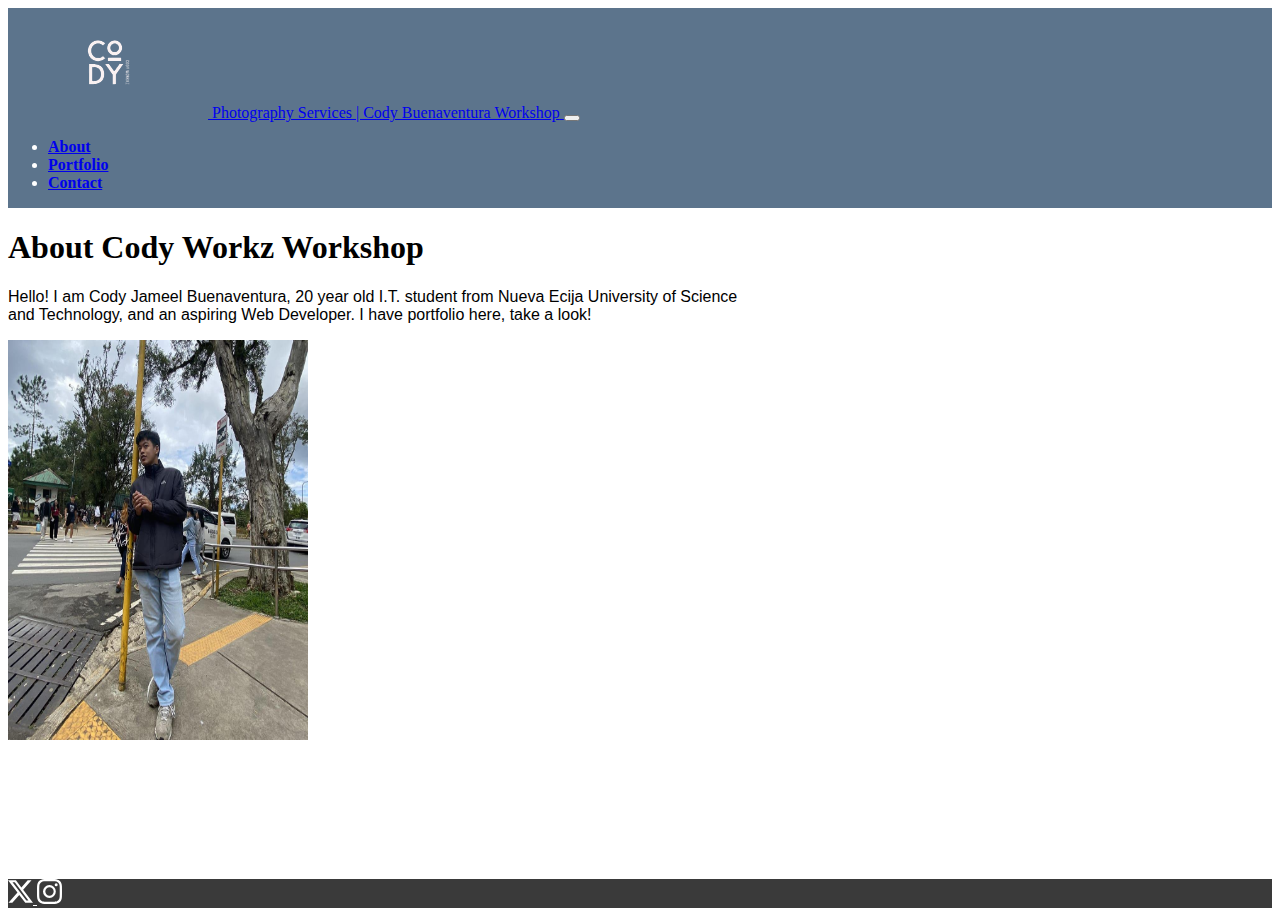
<file: about.html>
<!doctype html>
<html lang="en">

<head>
    <!-- Required meta tags -->
    <meta charset="utf-8">
    <meta name="viewport" content="width=device-width, initial-scale=1">

    <!-- Bootstrap CSS -->
    <link href="https://cdn.jsdelivr.net/npm/bootstrap@5.0.1/dist/css/bootstrap.min.css" rel="stylesheet"
        integrity="sha384-+0n0xVW2eSR5OomGNYDnhzAbDsOXxcvSN1TPprVMTNDbiYZCxYbOOl7+AMvyTG2x" crossorigin="anonymous">
    <link href="custom.css" rel="stylesheet">

    <title>About | Cody Jameel</title>
</head>

<body>
    <header class="abt-header">
        <div class="container">
            <nav class="navbar navbar-expand-lg navbar-light">
                <div class="container">
                    <a class="navbar-brand" href="index.html">
                        <img src="images/logo.svg" width="200" height="110" alt="logo for Cody Buenaventura Workshop">
                        <span class="d-none">Photography Services | Cody Buenaventura Workshop</span>
                    </a>
                    <button class="navbar-toggler" type="button" data-bs-toggle="collapse" data-bs-target="#navbarNav"
                        aria-controls="navbarNav" aria-expanded="false" aria-label="Toggle Navigation">
                        <span class="navbar-toggler-icon"></span>
                    </button>
                    <div class="collapse navbar-collapse" id="navbarNav">
                        <ul class="navbar-nav ms-auto text-center">
                            <li class="nav-item">
                                <a href="about.html" class="nav-link active">About</a>
                            </li>
                            <li class="nav-item">
                                <a href="portfolio.html" class="nav-link">Portfolio</a>
                            </li>
                            <li class="nav-item">
                                <a href="contact.html" class="nav-link">Contact</a>
                            </li>
                        </ul>
                    </div>
                </div>
            </nav>
        </div>
    </header>
    <main>
        <div class="singleCol mx-auto my-2 my-md-4">
            <div class="container overflow-hidden">
                <h1>About Cody Workz Workshop</h1>
                <p class="lead">
                    Hello! I am Cody Jameel Buenaventura, 20 year old I.T. student from Nueva Ecija University of
                    Science and Technology, and an aspiring Web Developer. I have portfolio here, take a look!</p>

                <p class="text-center">
                    <img src="images/aboutme.jpg" width="300" height="400" alt="Cody Buenaventura Workshop"
                        class="float-sm-none float-md-end">
                </p>

            </div>
    </main>
    <footer class="py-5">
        <div class="d-flex flex-row justify-content-center">
            <a href="https://twitter.com" class="me-4">
                <svg xmlns="http://www.w3.org/2000/svg" width="25" height="25" fill="currentColor"
                    class="bi bi-twitter-x" viewBox="0 0 16 16">
                    <path
                        d="M12.6.75h2.454l-5.36 6.142L16 15.25h-4.937l-3.867-5.07-4.425 5.07H.316l5.733-6.57L0 .75h5.063l3.495 4.633L12.601.75Zm-.86 13.028h1.36L4.323 2.145H2.865l8.875 11.633Z" />
                </svg>
            </a>
            <a href="https://instagram.com">
                <svg xmlns="http://www.w3.org/2000/svg" width="25" height="25" fill="currentColor"
                    class="bi bi-instagram" viewBox="0 0 16 16">
                    <path
                        d="M8 0C5.829 0 5.556.01 4.703.048 3.85.088 3.269.222 2.76.42a3.917 3.917 0 0 0-1.417.923A3.927 3.927 0 0 0 .42 2.76C.222 3.268.087 3.85.048 4.7.01 5.555 0 5.827 0 8.001c0 2.172.01 2.444.048 3.297.04.852.174 1.433.372 1.942.205.526.478.972.923 1.417.444.445.89.719 1.416.923.51.198 1.09.333 1.942.372C5.555 15.99 5.827 16 8 16s2.444-.01 3.298-.048c.851-.04 1.434-.174 1.943-.372a3.916 3.916 0 0 0 1.416-.923c.445-.445.718-.891.923-1.417.197-.509.332-1.09.372-1.942C15.99 10.445 16 10.173 16 8s-.01-2.445-.048-3.299c-.04-.851-.175-1.433-.372-1.941a3.926 3.926 0 0 0-.923-1.417A3.911 3.911 0 0 0 13.24.42c-.51-.198-1.092-.333-1.943-.372C10.443.01 10.172 0 7.998 0h.003zm-.717 1.442h.718c2.136 0 2.389.007 3.232.046.78.035 1.204.166 1.486.275.373.145.64.319.92.599.28.28.453.546.598.92.11.281.24.705.275 1.485.039.843.047 1.096.047 3.231s-.008 2.389-.047 3.232c-.035.78-.166 1.203-.275 1.485a2.47 2.47 0 0 1-.599.919c-.28.28-.546.453-.92.598-.28.11-.704.24-1.485.276-.843.038-1.096.047-3.232.047s-2.39-.009-3.233-.047c-.78-.036-1.203-.166-1.485-.276a2.478 2.478 0 0 1-.92-.598 2.48 2.48 0 0 1-.6-.92c-.109-.281-.24-.705-.275-1.485-.038-.843-.046-1.096-.046-3.233 0-2.136.008-2.388.046-3.231.036-.78.166-1.204.276-1.486.145-.373.319-.64.599-.92.28-.28.546-.453.92-.598.282-.11.705-.24 1.485-.276.738-.034 1.024-.044 2.515-.045v.002zm4.988 1.328a.96.96 0 1 0 0 1.92.96.96 0 0 0 0-1.92zm-4.27 1.122a4.109 4.109 0 1 0 0 8.217 4.109 4.109 0 0 0 0-8.217zm0 1.441a2.667 2.667 0 1 1 0 5.334 2.667 2.667 0 0 1 0-5.334z" />
                </svg>
            </a>
        </div>
    </footer>



    <!-- Bootstrap JS -->

    <script src="https://cdn.jsdelivr.net/npm/bootstrap@5.3.2/dist/js/bootstrap.bundle.min.js"
        integrity="sha384-C6RzsynM9kWDrMNeT87bh95OGNyZPhcTNXj1NW7RuBCsyN/o0jlpcV8Qyq46cDfL" crossorigin="anonymous">
        </script>
</body>

</html>
</file>
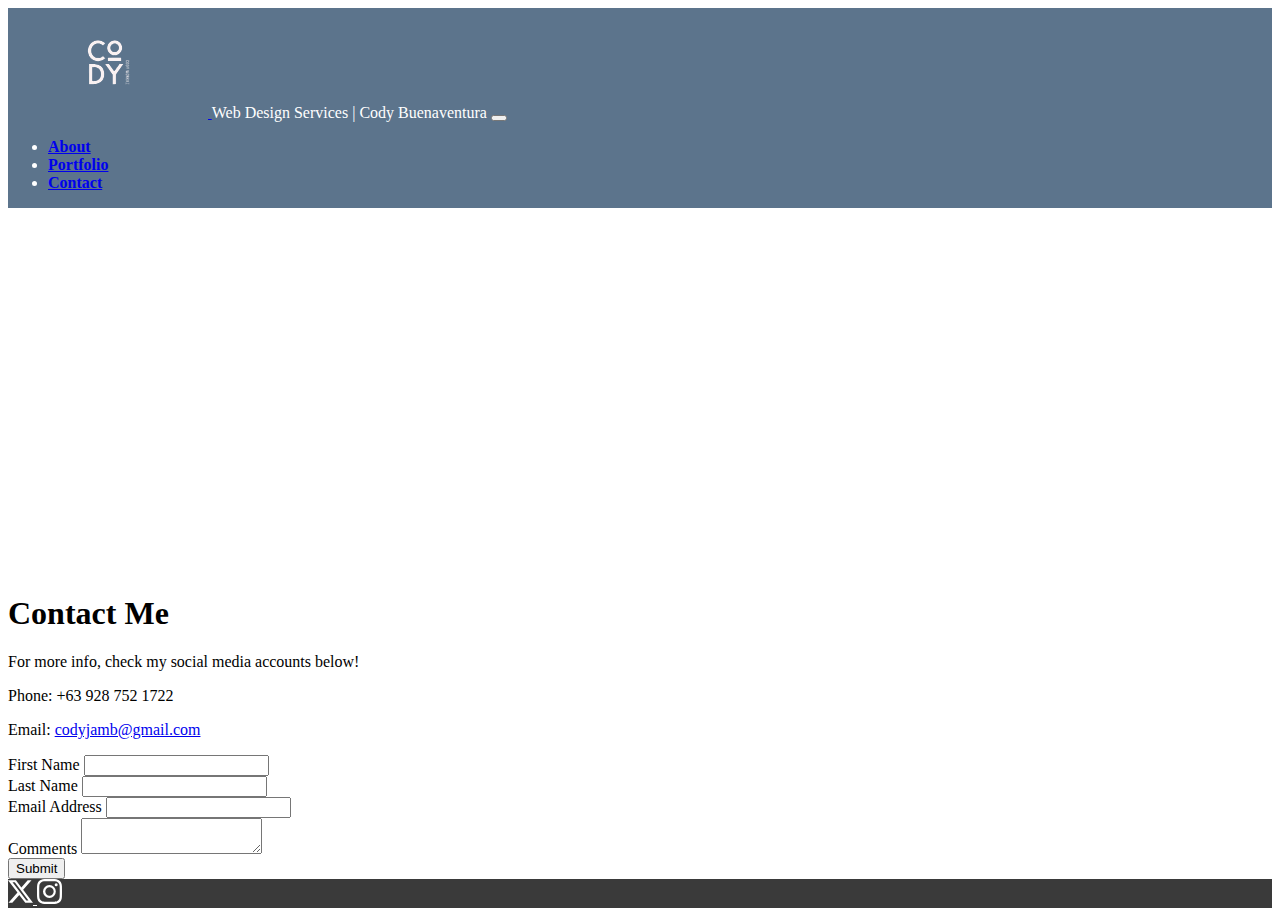
<file: contact.html>
<!doctype html>
<html lang="en">

<head>
    <!-- Required meta tags -->
    <meta charset="utf-8">
    <meta name="viewport" content="width=device-width, initial-scale=1">

    <!-- Bootstrap CSS -->
    <link href="https://cdn.jsdelivr.net/npm/bootstrap@5.0.1/dist/css/bootstrap.min.css" rel="stylesheet"
        integrity="sha384-+0n0xVW2eSR5OomGNYDnhzAbDsOXxcvSN1TPprVMTNDbiYZCxYbOOl7+AMvyTG2x" crossorigin="anonymous">
    <link href="custom.css" rel="stylesheet">

    <title>Contact | Cody Buenaventura Design</title>
</head>

<body>
    <header class="cntct-header">
        <div class="container px-0">
            <nav class="navbar navbar-expand-lg navbar-light">
                <div class="container">
                    <a class="navbar-brand" href="index.html">
                        <img src="images/logo.svg" width="200" height="110" alt="logo for Cody Buenaventura Design">
                        <a href="index.html"></a>
                        <span class="d-none">Web Design Services | Cody Buenaventura</span>
                    </a>
                    <button class="navbar-toggler" type="button" data-bs-toggle="collapse" data-bs-target="#navbarNav"
                        aria-controls="navbarNav" aria-expanded="false" aria-label="Toggle Navigation">
                        <span class="navbar-toggler-icon"></span>
                    </button>
                    <div class="collapse navbar-collapse" id="navbarNav">
                        <ul class="navbar-nav ms-auto text-center">
                            <li class="nav-item">
                                <a href="about.html" class="nav-link">About</a>
                            </li>
                            <li class="nav-item">
                                <a href="portfolio.html" class="nav-link">Portfolio</a>
                            </li>
                            <li class="nav-item">
                                <a href="contact.html" class="nav-link active">Contact</a>
                            </li>
                        </ul>
                    </div>
                </div>
            </nav>
        </div>
    </header>
    </header>
    <main>

    </main>
    <div class="container my-2">
        <h1>Contact Me</h1>
        <div class="row g-5">
            <div class="col-md-6">
                <p>For more info, check my social media accounts below!</p>
                <p>Phone: +63 928 752 1722</p>
                <p>Email: <a href="mailto:codyjamb@gmail.com">codyjamb@gmail.com</a> </p>
            </div>
            <div class="col-md-6">
                <form>
                    <div class="row g-2">
                        <div class="col-md-6">
                            <label for="firstName" class="form-label">First Name</label>
                            <input type="text" name="first-name" class="form-control" id="firstName">
                        </div>
                        <div class="col-md-6">
                            <label for="lastName" class="form-label">Last Name</label>
                            <input type="text" name="last-name" class="form-control" id="lastName">
                        </div>
                        <div class="col-12">
                            <label for="email" class="form-label">Email Address</label>
                            <input type="text" name="email" class="form-control" id="email">
                        </div>
                        <div class="col-12">
                            <label for="comments" class="form-label">Comments</label>
                            <textarea name="comments" class="form-control" id="comments" row="3"></textarea>
                        </div>
                        <div class="col-12 mb-2">
                            <button type="submit" class="btn btn-primary">Submit</button>
                        </div>
                    </div>
                </form>
            </div>
        </div>
    </div>
    </main>
    <footer class="py-5">
        <div class="d-flex flex-row justify-content-center">
            <a href="https://twitter.com/codybnvntr" class="me-4">
                <svg xmlns="http://www.w3.org/2000/svg" width="25" height="25" fill="currentColor"
                    class="bi bi-twitter-x" viewBox="0 0 16 16">
                    <path
                        d="M12.6.75h2.454l-5.36 6.142L16 15.25h-4.937l-3.867-5.07-4.425 5.07H.316l5.733-6.57L0 .75h5.063l3.495 4.633L12.601.75Zm-.86 13.028h1.36L4.323 2.145H2.865l8.875 11.633Z" />
                </svg>
            </a>
            <a href="https://www.instagram.com/_usercody/?hl=en">
                <svg xmlns="http://www.w3.org/2000/svg" width="25" height="25" fill="currentColor"
                    class="bi bi-instagram" viewBox="0 0 16 16">
                    <path
                        d="M8 0C5.829 0 5.556.01 4.703.048 3.85.088 3.269.222 2.76.42a3.917 3.917 0 0 0-1.417.923A3.927 3.927 0 0 0 .42 2.76C.222 3.268.087 3.85.048 4.7.01 5.555 0 5.827 0 8.001c0 2.172.01 2.444.048 3.297.04.852.174 1.433.372 1.942.205.526.478.972.923 1.417.444.445.89.719 1.416.923.51.198 1.09.333 1.942.372C5.555 15.99 5.827 16 8 16s2.444-.01 3.298-.048c.851-.04 1.434-.174 1.943-.372a3.916 3.916 0 0 0 1.416-.923c.445-.445.718-.891.923-1.417.197-.509.332-1.09.372-1.942C15.99 10.445 16 10.173 16 8s-.01-2.445-.048-3.299c-.04-.851-.175-1.433-.372-1.941a3.926 3.926 0 0 0-.923-1.417A3.911 3.911 0 0 0 13.24.42c-.51-.198-1.092-.333-1.943-.372C10.443.01 10.172 0 7.998 0h.003zm-.717 1.442h.718c2.136 0 2.389.007 3.232.046.78.035 1.204.166 1.486.275.373.145.64.319.92.599.28.28.453.546.598.92.11.281.24.705.275 1.485.039.843.047 1.096.047 3.231s-.008 2.389-.047 3.232c-.035.78-.166 1.203-.275 1.485a2.47 2.47 0 0 1-.599.919c-.28.28-.546.453-.92.598-.28.11-.704.24-1.485.276-.843.038-1.096.047-3.232.047s-2.39-.009-3.233-.047c-.78-.036-1.203-.166-1.485-.276a2.478 2.478 0 0 1-.92-.598 2.48 2.48 0 0 1-.6-.92c-.109-.281-.24-.705-.275-1.485-.038-.843-.046-1.096-.046-3.233 0-2.136.008-2.388.046-3.231.036-.78.166-1.204.276-1.486.145-.373.319-.64.599-.92.28-.28.546-.453.92-.598.282-.11.705-.24 1.485-.276.738-.034 1.024-.044 2.515-.045v.002zm4.988 1.328a.96.96 0 1 0 0 1.92.96.96 0 0 0 0-1.92zm-4.27 1.122a4.109 4.109 0 1 0 0 8.217 4.109 4.109 0 0 0 0-8.217zm0 1.441a2.667 2.667 0 1 1 0 5.334 2.667 2.667 0 0 1 0-5.334z" />
                </svg>
            </a>
        </div>
    </footer>



    <!-- Bootstrap JS -->

    <script src="https://cdn.jsdelivr.net/npm/bootstrap@5.3.2/dist/js/bootstrap.bundle.min.js"
        integrity="sha384-C6RzsynM9kWDrMNeT87bh95OGNyZPhcTNXj1NW7RuBCsyN/o0jlpcV8Qyq46cDfL" crossorigin="anonymous">
        </script>
</body>

</html>
</file>
<file: custom.css>
html, body {
    height: 100%;
}

body{
    display: flex;
    flex-direction: column;
    background-color: #ffffff;
}

.indx-header{
    background-color: #5c748c
}

.port-header{
    background-color: #5c748c;
}

.cntct-header{
    background-color: #5c748c;
}

.abt-header{
    background-color: #5c748c;
}

main {
    flex: 1 0 auto;
    font-family: serif;
}

footer {
    flex-shrink: 0;
}

header {
    background: no-repeat center center;
    background-size: cover;
    color: white;
}

.color-overlay {
    background-color: rgba(0, 0, 0, 0.4);
    min-height: 60vh;
}

.singleCol {
    max-width: 750px;

}

footer {
    background-color: #3a3a3a;
    
}

footer a {
    color: white;

}

footer a:hover {
    color: #dfdfdf;

}

@media (max-width: 767.98px) {
    .color-overlay {
        min-height: 30vh;
    }
}

.card{
    background-color: #8193a5;
    border-radius: 2%;
}
.card-body{
    background-color: lightgrey;
   
}
.skrt-text{
    font-size: 7vw;
    opacity: .5;
    letter-spacing: 3px;
}
.btn-outline-dark{
    background-color: #B7C2CD;
}
.btn-outline-dark:hover{
    background-color: #5C748C;
}

.nav-item{
    font-weight: 600;
}

.card-img-left{
    width: 427px;
    border-radius: 4px;
    z-index: 10;
    transition: 0.5s;
}
.card-img-left:hover{
    width: 500px;
}

.card-img-mid{
    width: 427px;
    border-radius: 4px;
    z-index: 9;
    transition: 0.5s;
}
.card-img-mid:hover{
    width: 500px;
}

.card-img-right{
    width: 427px;
    border-radius: 4px;
    z-index: 8;
    transition: 0.5s;
}
.card-img-right:hover{
    width: 500px;
}
.lead{
    font-family: sans-serif;
    font-size:medium;
}
</file>
